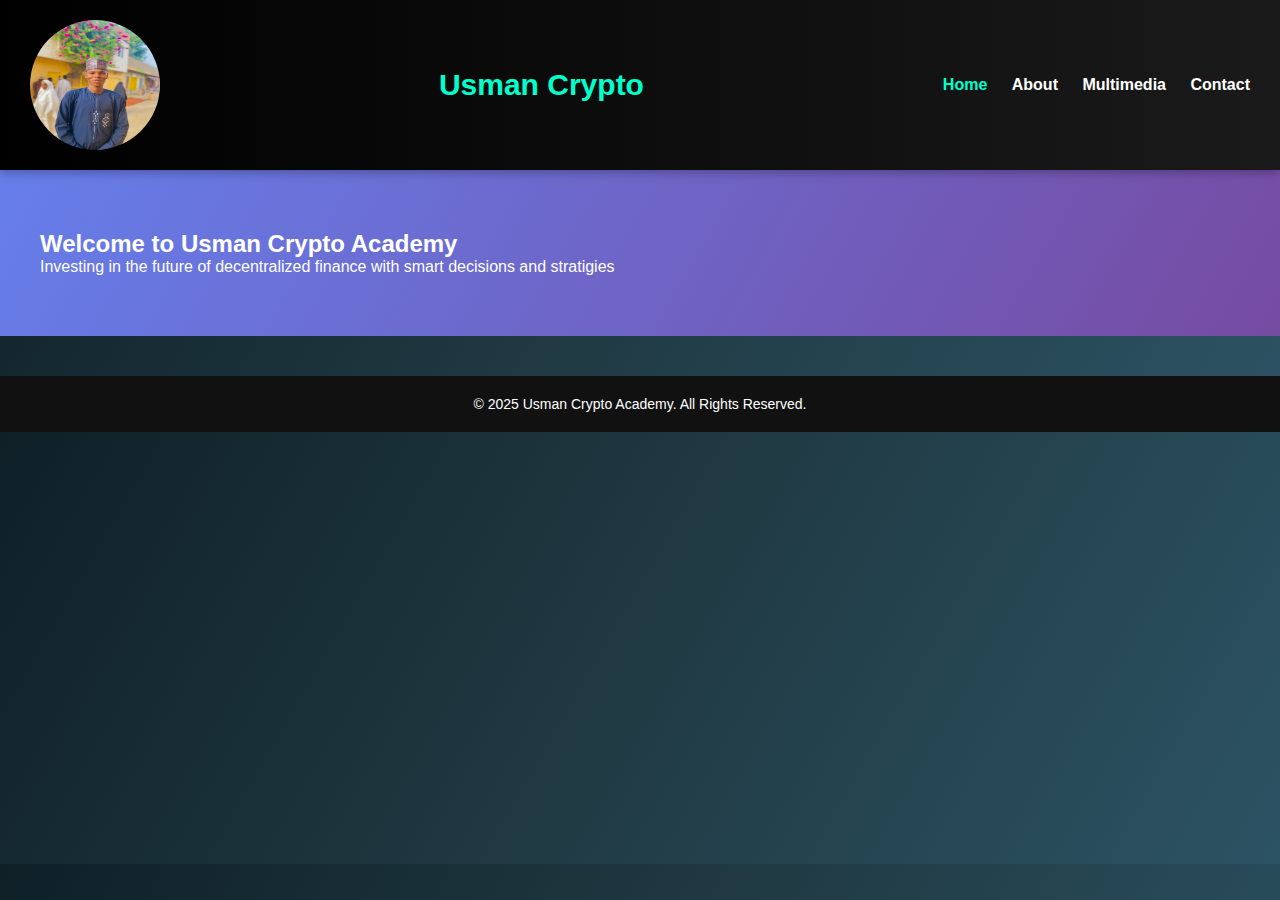
<file: index.html>
<!DOCTYPE html>
<html lang="en">
<head>
  <meta charset="UTF-8">
  <meta name="viewport" content="width=device-width, initial-scale=1.0" />
  <link rel="stylesheet" href="style.css"</>
  <title>Usman Crypto Investor</title>
  </head>
  <body>
    <header>
    <img src="Tunde.jpg" class="use" alt="">
    <h1>Usman Crypto</h1>
    <nav>
      <a href="index.html" id="current">Home</a>
      <a href="about.html">About</a>
      <a href="multimedia.html">Multimedia</a>
      <a href="contact.html">Contact</a>
    </nav>
  </header>
    
    <section id="home">
      <h2>Welcome to Usman Crypto Academy</h2>
      <p>Investing in the future of decentralized finance with smart decisions and stratigies</p>
    </section>
    
    <footer>
      <p>&copy; 2025 Usman Crypto Academy. All Rights Reserved.</p>
    </footer>
  </body>
</html>
</file>
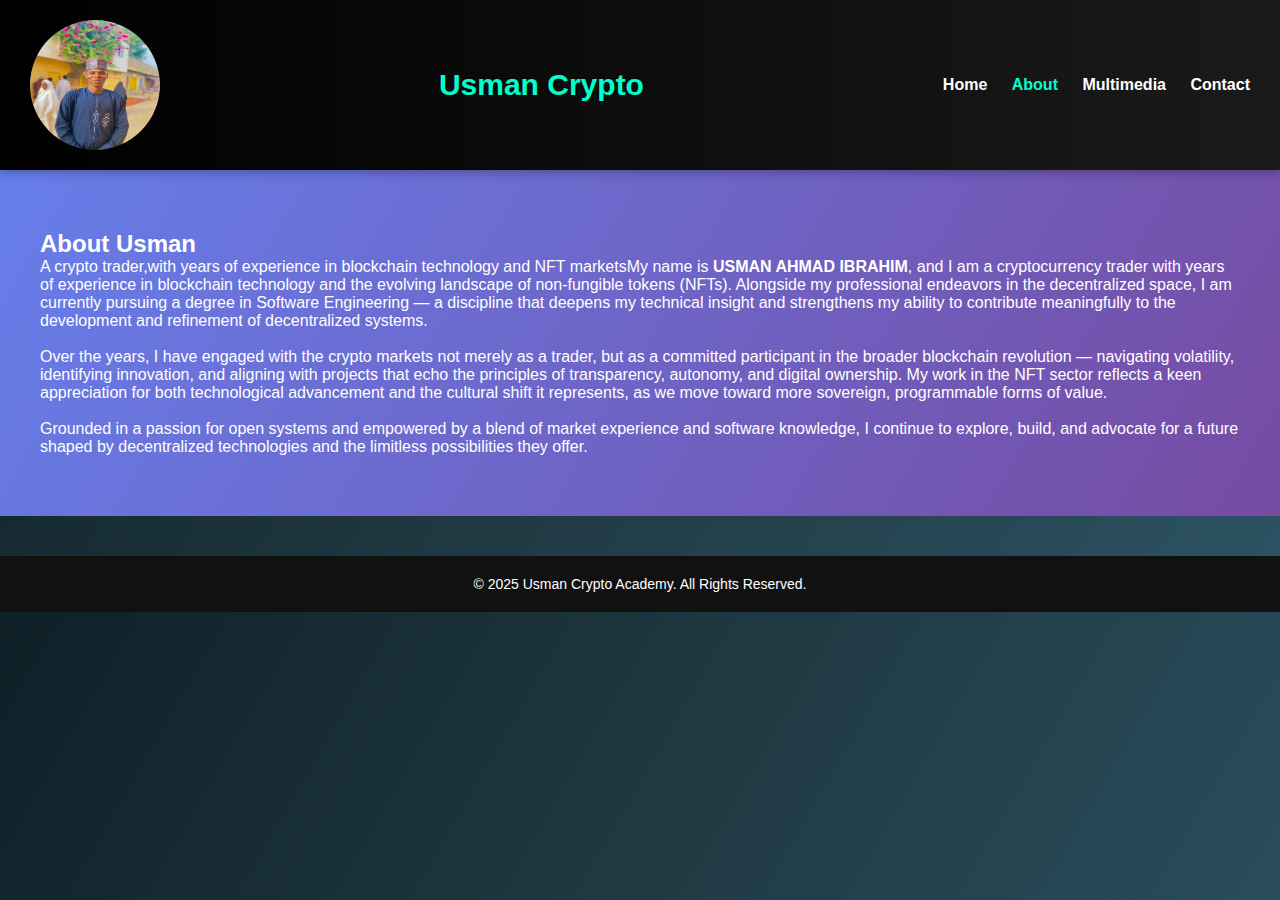
<file: about.html>
<!DOCTYPE html>
<html lang="en">
<head>
  <meta charset="UTF-8">
  <meta name="viewport" content="width=device-width, initial-scale=1.0" />
  <link rel="stylesheet" href="style.css"</>
  <title>Usman Crypto Investor</title>
</head>
<body>
  <header>
    <img src="Tunde.jpg" class="use" alt="">
    <h1>Usman Crypto</h1>
    <nav>
      <a href="index.html">Home</a>
      <a href="about.html" id="current">About</a>
      <a href="multimedia.html">Multimedia</a>
      <a href="contact.html">Contact</a>
    </nav>
  </header>
  
  <section id="about">
    <h2>About Usman</h2>
    <p>A crypto trader,with years of experience in blockchain technology and NFT marketsMy name is <strong>USMAN AHMAD IBRAHIM</strong>, and I am a cryptocurrency trader with years of experience in blockchain technology and the evolving landscape of non-fungible tokens (NFTs). Alongside my professional endeavors in the decentralized space, I am currently pursuing a degree in Software Engineering — a discipline that deepens my technical insight and strengthens my ability to contribute meaningfully to the development and refinement of decentralized systems.</p><br>

    <p>Over the years, I have engaged with the crypto markets not merely as a trader, but as a committed participant in the broader blockchain revolution — navigating volatility, identifying innovation, and aligning with projects that echo the principles of transparency, autonomy, and digital ownership. My work in the NFT sector reflects a keen appreciation for both technological advancement and the cultural shift it represents, as we move toward more sovereign, programmable forms of value.</p><br>

    <p>Grounded in a passion for open systems and empowered by a blend of market experience and software knowledge, I continue to explore, build, and advocate for a future shaped by decentralized technologies and the limitless possibilities they offer.</p>
  </section>
  
  <footer>
    <p>&copy; 2025 Usman Crypto Academy. All Rights Reserved.</p>
  </footer>
</body>
</html>
</file>
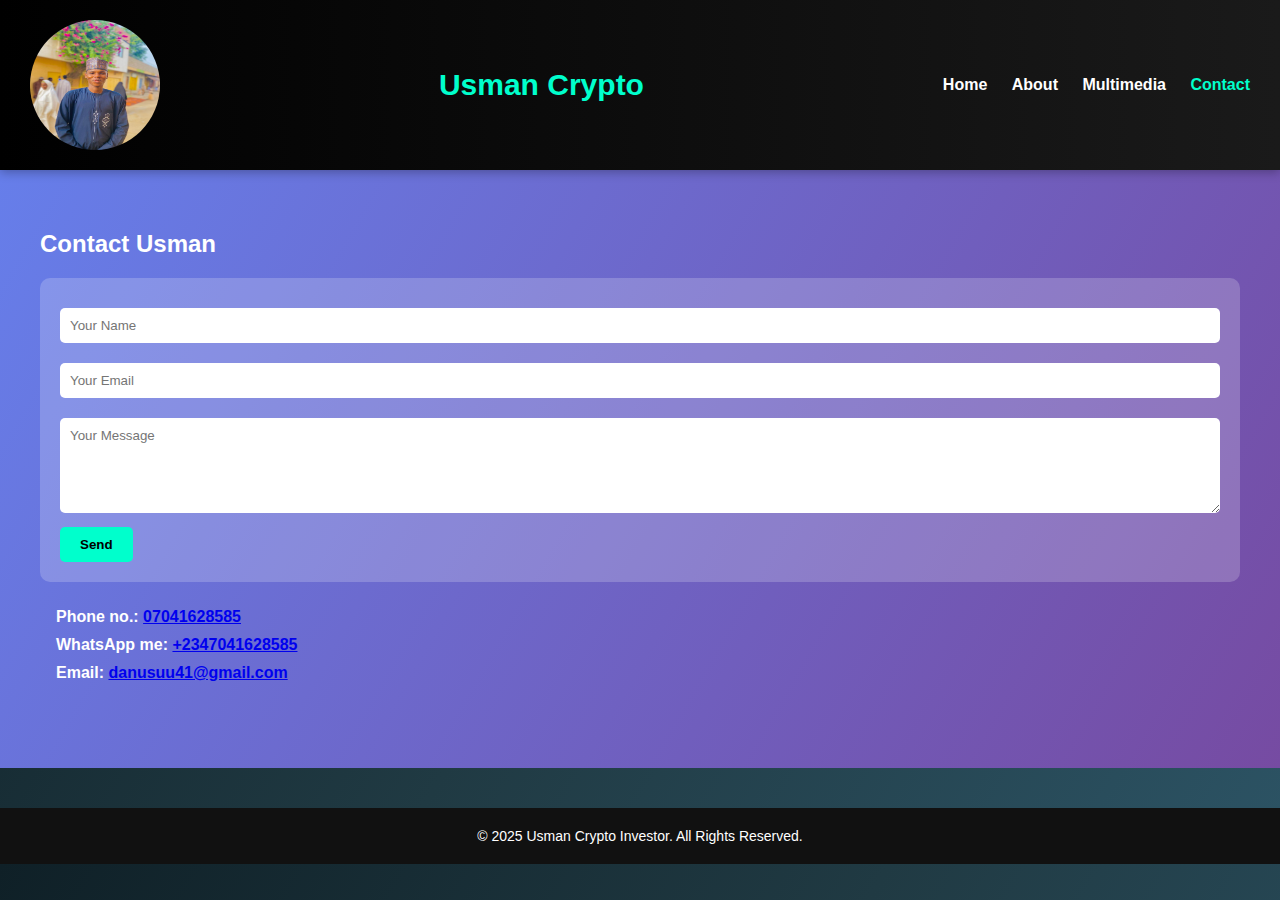
<file: contact.html>
<!DOCTYPE html>
<html lang="en">
<head>
  <meta charset="UTF-8">
  <meta name="viewport" content="width=device-width, initial-scale=1.0" />
  <link rel="stylesheet" href="style.css"</>
  <title>Usman Crypto Investor</title>
</head>
<body>
  <header>
    <img src="Tunde.jpg" class="use" alt="">
    <h1>Usman Crypto</h1>
    <nav>
      <a href="index.html">Home</a>
      <a href="about.html">About</a>
      <a href="multimedia.html">Multimedia</a>
      <a href="contact.html" id="current">Contact</a>
    </nav>
  </header>
  
  <section id="contact">
    <h2>Contact Usman</h2>
    <form>    
      <input type="text" name="name" placeholder="Your Name" required>
      <input type="email" name="email" placeholder="Your Email" required>
      <textarea name="message" rows="5" placeholder="Your Message"></textarea>
      <button type="submit">Send</button>
    </form>

    <div id="social_links">
      <p>Phone no.: <a href="tel: +2347041628585">07041628585</a></p>
    <p>WhatsApp me: <a href="https://wa.me/2347041628585/" target="_blank">+2347041628585</a></p>
    <p>Email: <a href="mailto: danusuu41@gmail.com">danusuu41@gmail.com</a></p>
    </div>
  </section>
   
  <footer>
    <p>&copy; 2025 Usman Crypto Investor. All Rights Reserved.</p>
  </footer>
</body>
</html>
</file>
<file: style.css>
* {
  margin: 0;
  padding: 0;
  box-sizing: border-box;
  font-family: 'Montserrat', sans-serif;
}

body {
  background: linear-gradient(120deg, #0f2027, #203a43, #2c5364);
  color: white;
  overflow-x: hidden;
}

header {
  display: flex;
  justify-content: space-between;
  align-items: center;
  padding: 20px 30px;
  background: linear-gradient(90deg, #000000, #1a1a1a);
  position: sticky;
  top: 0;
  z-index: 999;
  box-shadow: 0 2px 10px rgba(0, 0, 0, 0.3);
}
    
.use{ 
  width: 130px;
  height: 130px;
  border-radius: 50%;
}
    
header h1 {
  font-size: 30px;
  color: #00ffcc;
  margin: 0 10px;
}

nav a {
  color: white;
  margin-left: 20px;
  text-decoration: none;
  font-weight: bold;
  transition: color 0.3s;
}

nav a:hover {
  color: #00ffcc;
}
    
#current {
  color: #00ffcc;
}
    
section {
  padding: 60px 40px;
  animation: fadeIn 1.5s ease;
}

section:nth-child(odd) {
  background: linear-gradient(120deg, #1f4037, #99f2c8);
  color: #000;
}

section:nth-child(even) {
  background: linear-gradient(120deg, #667eea, #764ba2);
}

@keyframes fadeIn {
      from { opacity: 0; transform: translateY(20px); }
      to { opacity: 1; transform: translateY(0); }
}

.hero-image {
  width: 100%;
  border-radius: 10px;
  margin-top: 20px;
  max-height: 400px;
  object-fit: cover;
  box-shadow: 0 4px 15p;
}

video, audio {
  width: 100%;
  border-radius: 1rem;
  margin: 20px auto;
}

form {
  background: rgba(255, 255, 255, 0.2);
  padding: 20px;
  border-radius: 10px;
  margin-top: 20px;
}

form input, form textarea {
  width: 100%;
  margin: 10px 0;
  padding: 10px;
  border: none;
  border-radius: 5px;
}

form button {
  background-color: #00ffcc;
  color: black;
  padding: 10px 20px;
  border: none;
  border-radius: 5px;
  cursor: pointer;
  font-weight: bold;
}

#social_links {
  p {
    margin: 10px auto;
    font-weight: bold;
  }
  padding: 1rem;
}

footer {
  text-align: center;
  padding: 20px;
  background: #111;
  font-size: 14px;
  margin-top: 40px;
}
</file>
